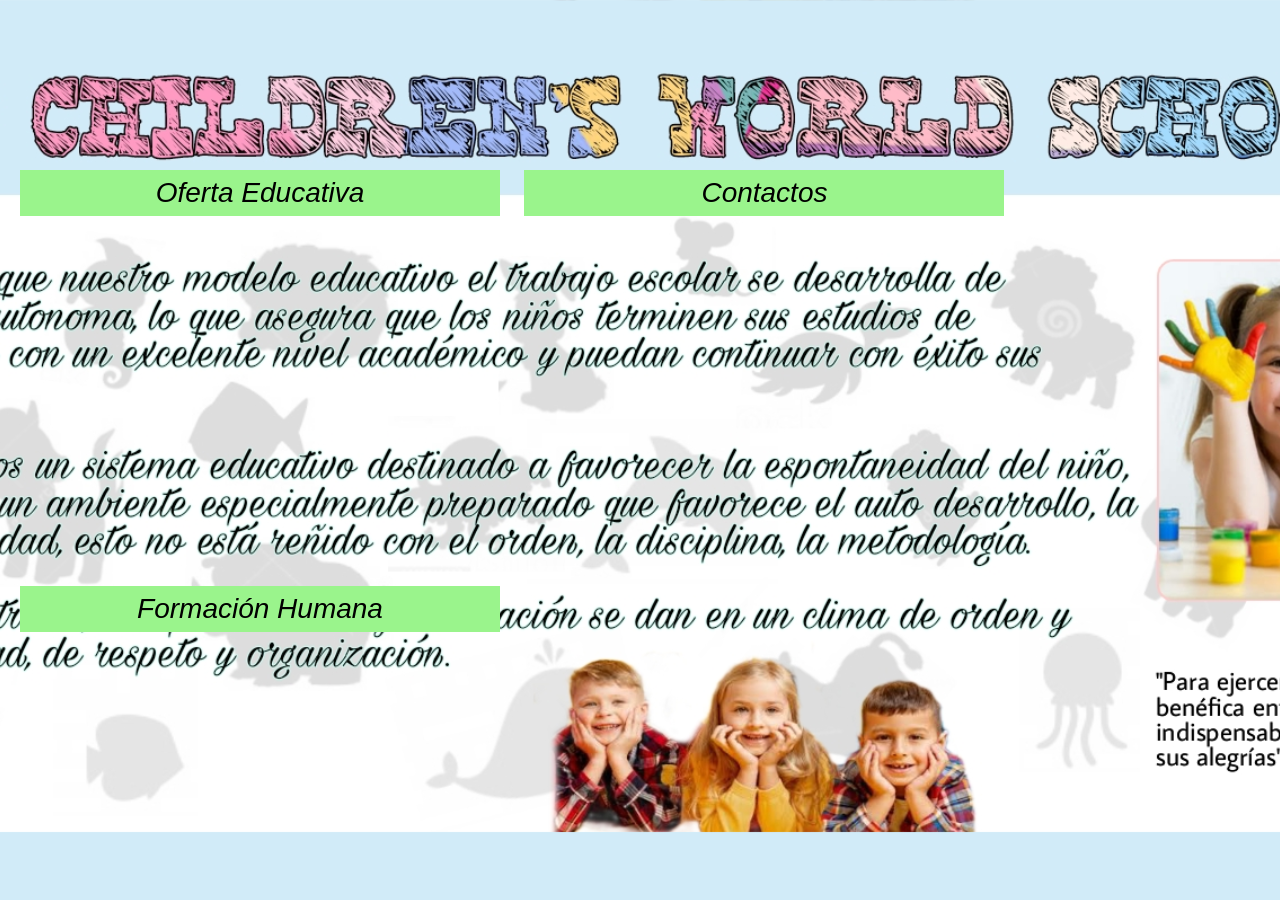
<file: index.htm>
<!doctype html>
<html>
<head>
<link rel="stylesheet" type="text/css" href="Inicio.css">
<link rel="stylesheet" type="text/css" href="Hipervinculos.css">
<title>Ejemplo Imagen</title>
</head>
<body>
	<a href="https://cristiansandal.github.io/OfertaEducativa/">Oferta Educativa</a>
	<a href="https://cristiansandal.github.io/Contactos/">Contactos</a>
	<a href="https://cristiansandal.github.io/FormacionHumana/">Formación Humana</a>
	
	
</body>
</html>
</file>
<file: Inicio.css>
@charset "utf-8";
/* CSS Document */
body{
    margin: 0;
    padding: 0;
	background: url("Inicio.jpg");   
    background-size: cover;
    background-position: top;
    font-family: sans-serif;
}
</file>
<file: Hipervinculos.css>
@charset "utf-8";
/* CSS Document */
body{
}
a{
    color: #000000;
    font-style: italic;
	text-align: center;
    text-decoration: none;
	display:inline-block;
    margin: 170px 0px 200px 20px;
    font-size: 28px;
	padding: 7px 0px;
	width: 480px;
	background:#9AF48C;
	
}
a:hover{
    box-shadow: 0px 5px 0px #24A910;
  
}
</file>
